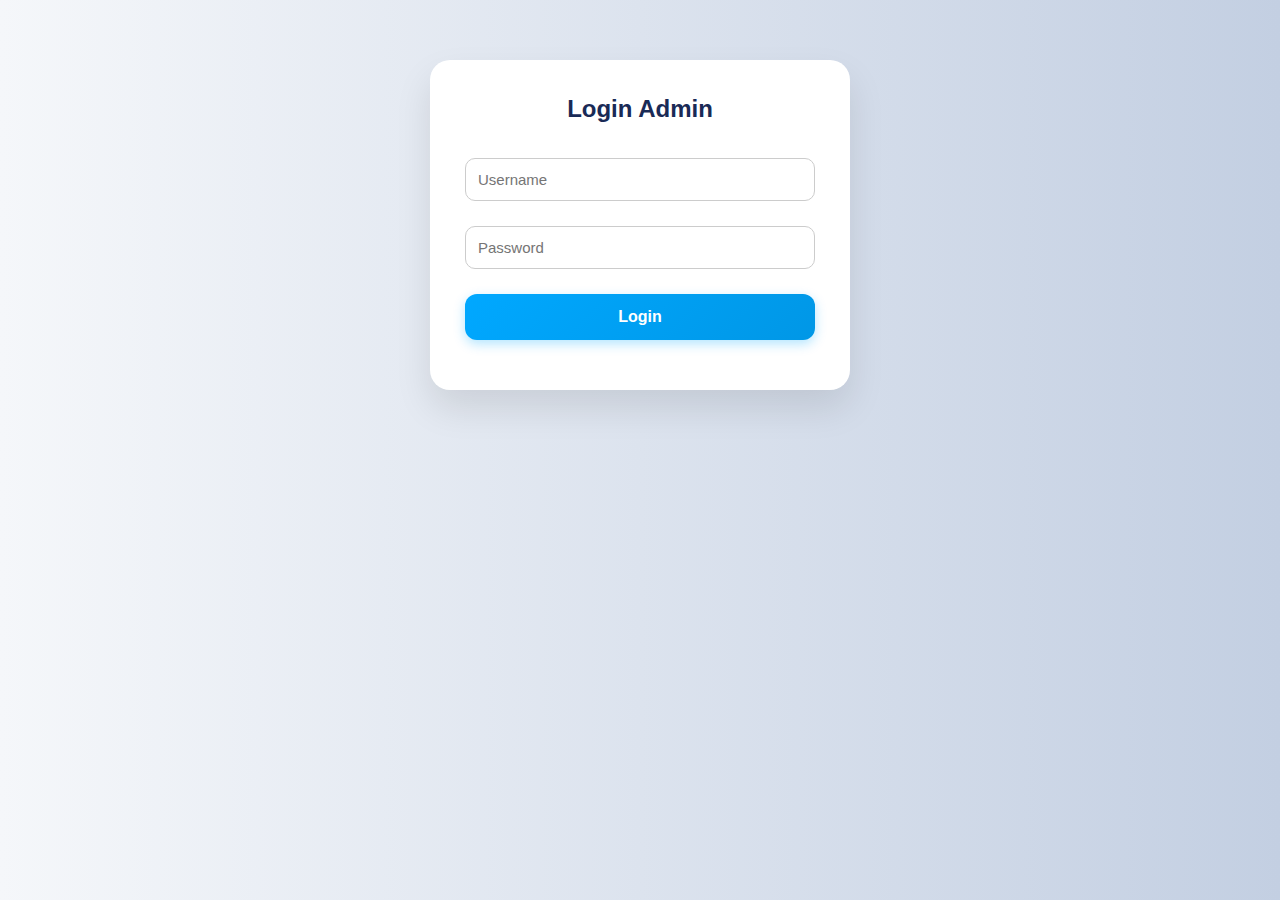
<file: admin.html>
<!DOCTYPE html>
<html lang="id">
<head>
  <meta charset="UTF-8">
  <meta name="viewport" content="width=device-width, initial-scale=1.0">
  <title>Admin Sepatu</title>
  <link rel="stylesheet" href="style.css">
</head>
<body>

  <!-- Halaman Login Admin -->
  <div class="login-form fade-in" id="adminLogin">
    <h2>Login Admin</h2>
    <input type="text" id="adminUser" placeholder="Username" />
    <input type="password" id="adminPass" placeholder="Password" />
    <button onclick="loginAdmin()">Login</button>
    <p id="adminLoginMsg" style="color:red;"></p>
  </div>

  <!-- Halaman Admin -->
  <div class="container hidden" id="adminSection">
    <h2>Halo Admin</h2>

    <h3>Tambah Produk</h3>
    <input type="text" id="newName" placeholder="Nama Sepatu" />
    <input type="number" id="newPrice" placeholder="Harga" />
    <input type="text" id="newImage" placeholder="URL Gambar" />
    <button onclick="addProduct()">Tambah Produk</button>

    <h3>Daftar Produk</h3>
    <div id="adminProductList"></div>

    <h3>Riwayat Pembelian</h3>
    <div id="purchaseHistory"></div>

    <button onclick="logout()">Keluar</button>
  </div>

  <script src="script.js"></script>
</body>
</html>
</file>
<file: style.css>
/* Reset & Global */
* {
  box-sizing: border-box;
  margin: 0;
  padding: 0;
}
body {
  font-family: 'Segoe UI', Tahoma, Geneva, Verdana, sans-serif;
  background: linear-gradient(to right, #f5f7fa, #c3cfe2);
  color: #2c3e50;
  padding: 20px;
}

/* Heading */
h2 {
  text-align: center;
  margin-bottom: 25px;
  font-size: 30px;
  color: #273c75;
  font-weight: 800;
}

/* Hidden Elements */
.hidden {
  display: none;
}

/* Container Utama */
.container {
  max-width: 1000px;
  margin: auto;
  padding: 30px;
  background: #ffffff;
  border-radius: 20px;
  box-shadow: 0 16px 32px rgba(0, 0, 0, 0.06);
  transition: all 0.3s ease-in-out;
}
.container:hover {
  box-shadow: 0 20px 40px rgba(0, 0, 0, 0.12);
}

/* Tombol Umum */
button {
  width: 100%;
  padding: 14px 16px;
  margin: 10px 0;
  background: linear-gradient(135deg, #00a8ff, #0097e6);
  border: none;
  color: white;
  font-size: 16px;
  font-weight: 600;
  border-radius: 12px;
  cursor: pointer;
  transition: background 0.3s ease, box-shadow 0.3s;
  box-shadow: 0 4px 12px rgba(0, 168, 255, 0.3);
}
button:hover {
  background: linear-gradient(135deg, #0097e6, #00a8ff);
  box-shadow: 0 6px 14px rgba(0, 168, 255, 0.4);
}

/* Tombol Sukses / Finish */
#btnDownload, #btnFinish, .btn-success {
  background: linear-gradient(to right, #44bd32, #4cd137);
}
#btnDownload:hover, #btnFinish:hover, .btn-success:hover {
  background: linear-gradient(to right, #4cd137, #44bd32);
}

/* Tombol Hapus / Danger */
.btn-danger {
  background: linear-gradient(to right, #e84118, #c23616);
}
.btn-danger:hover {
  background: linear-gradient(to right, #c23616, #e84118);
}

/* Tombol Navigasi Atas */
.nav-button {
  background: linear-gradient(to right, #00a8ff, #0097e6);
  color: #fff;
  border-radius: 12px;
  margin-bottom: 10px;
  font-weight: 600;
  padding: 14px 20px;
  display: flex;
  justify-content: center;
  align-items: center;
  gap: 10px;
  box-shadow: 0 4px 12px rgba(0, 0, 0, 0.1);
}
.nav-button:hover {
  background: linear-gradient(to right, #0097e6, #00a8ff);
}

/* Formulir */
input, select, textarea {
  width: 100%;
  padding: 13px;
  margin: 10px 0;
  font-size: 15px;
  border-radius: 10px;
  border: 1px solid #ccc;
  transition: 0.3s ease;
}
input:focus, select:focus, textarea:focus {
  border-color: #00a8ff;
  outline: none;
}

/* Grid Produk */
.product-grid {
  display: flex;
  flex-wrap: wrap;
  gap: 25px;
  justify-content: center;
}
.product-item {
  background: #ffffff;
  border-radius: 16px;
  width: 220px;
  padding: 18px;
  text-align: center;
  box-shadow: 0 6px 20px rgba(0, 0, 0, 0.05);
  transition: transform 0.3s, box-shadow 0.3s;
  border: 2px solid transparent;
}
.product-item:hover {
  transform: translateY(-8px);
  box-shadow: 0 12px 28px rgba(0, 0, 0, 0.1);
  border-color: #00a8ff;
}
.product-item img {
  border-radius: 14px;
  max-width: 100%;
  height: auto;
  margin-bottom: 12px;
}
.product-item h3 {
  font-size: 18px;
  font-weight: 700;
  color: #273c75;
  margin-bottom: 5px;
}
.product-item p {
  font-size: 14px;
  color: #636e72;
  margin-bottom: 8px;
}

/* Section Admin */
.admin-panel {
  border: 2px dashed #00a8ff;
  padding: 25px;
  border-radius: 14px;
  background: #f0f9ff;
  margin-bottom: 30px;
}
.admin-panel h3 {
  color: #273c75;
  margin-bottom: 15px;
}

/* Section Checkout */
.checkout-summary {
  background: #fefefe;
  border: 1px solid #dcdde1;
  border-radius: 14px;
  padding: 20px;
  box-shadow: 0 6px 18px rgba(0, 0, 0, 0.05);
}
.checkout-summary h3 {
  color: #00a8ff;
  margin-bottom: 15px;
}

/* Riwayat & Cart Item */
.cart-item {
  border-bottom: 1px solid #dcdde1;
  padding: 10px 0;
  font-size: 15px;
  color: #2f3640;
}
.history-item {
  padding: 12px;
  border-radius: 10px;
  background: #f1f2f6;
  margin-bottom: 10px;
  border-left: 4px solid #00a8ff;
}

/* Struk Pembayaran */
#receipt p {
  margin: 6px 0;
  font-size: 15px;
  color: #2f3640;
}
#receiptItems p {
  font-size: 14px;
  color: #718093;
}

/* QR Code Gambar */
#qrisSection img {
  margin-top: 10px;
  border-radius: 10px;
  box-shadow: 0 4px 12px rgba(0, 0, 0, 0.2);
  max-width: 100%;
}

/* Login Form */
.login-selection,
.login-form {
  max-width: 420px;
  margin: 40px auto;
  padding: 35px;
  background: #ffffff;
  border-radius: 20px;
  box-shadow: 0 18px 36px rgba(0, 0, 0, 0.1);
  transition: all 0.3s ease;
}
.login-selection:hover,
.login-form:hover {
  box-shadow: 0 24px 42px rgba(0, 0, 0, 0.12);
}
.login-selection h2,
.login-form h2 {
  text-align: center;
  color: #192a56;
  margin-bottom: 25px;
  font-size: 24px;
  font-weight: 800;
}
.login-selection button,
.login-form button {
  width: 100%;
  padding: 14px;
  font-size: 16px;
  border-radius: 12px;
  margin-bottom: 15px;
  background-color: #00a8ff;
  color: white;
  border: none;
  cursor: pointer;
  transition: background-color 0.3s ease;
}
.login-selection button:hover,
.login-form button:hover {
  background-color: #0097e6;
}
.login-form input {
  padding: 12px;
  width: 100%;
  border-radius: 10px;
  margin-bottom: 15px;
  border: 1px solid #ccc;
  font-size: 15px;
  transition: 0.3s;
}
.login-form input:focus {
  border-color: #00a8ff;
  outline: none;
}

/* Animasi Fade In */
.fade-in {
  animation: fadeIn 0.6s ease-in-out both;
}
@keyframes fadeIn {
  from { opacity: 0; transform: translateY(15px); }
  to { opacity: 1; transform: translateY(0); }
}
</file>
